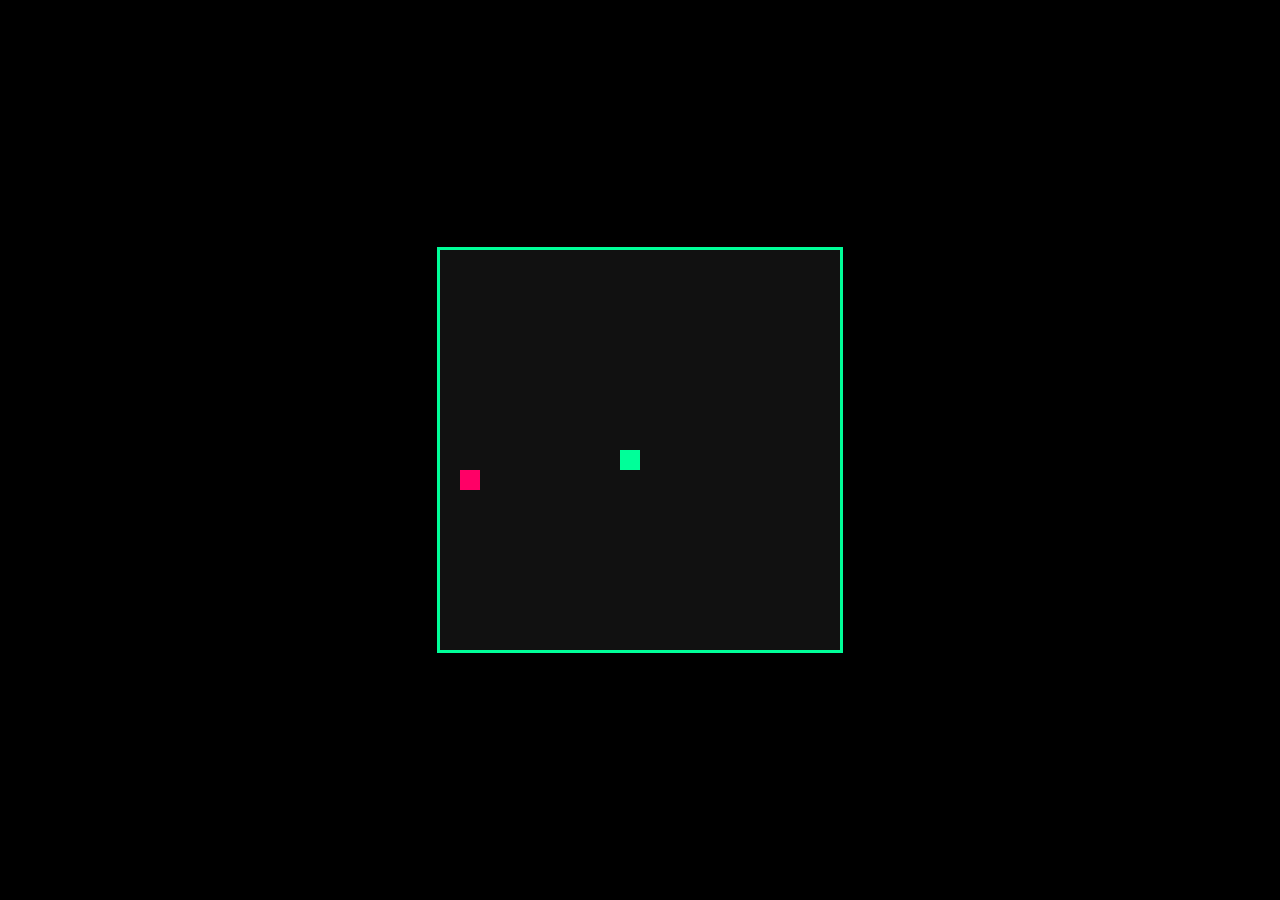
<file: snake.html>
<!DOCTYPE html>
<html lang="vi">
<head>
  <meta charset="UTF-8" />
  <meta name="viewport" content="width=device-width, initial-scale=1.0" />
  <title>Snake Game</title>
  <style>
    body {
      background: black;
      display: flex;
      align-items: center;
      justify-content: center;
      height: 100vh;
      margin: 0;
    }
    canvas {
      border: 3px solid #00ff99;
      background: #111;
    }
  </style>
</head>
<body>
  <canvas id="game" width="400" height="400"></canvas>
  <script>
    const cvs = document.getElementById("game");
    const ctx = cvs.getContext("2d");
    const box = 20;
    let snake = [{ x: 9 * box, y: 10 * box }];
    let food = {
      x: Math.floor(Math.random() * 19 + 1) * box,
      y: Math.floor(Math.random() * 19 + 3) * box,
    };
    let dir;
    document.addEventListener("keydown", (e) => {
      if (e.key === "ArrowLeft" && dir !== "RIGHT") dir = "LEFT";
      else if (e.key === "ArrowUp" && dir !== "DOWN") dir = "UP";
      else if (e.key === "ArrowRight" && dir !== "LEFT") dir = "RIGHT";
      else if (e.key === "ArrowDown" && dir !== "UP") dir = "DOWN";
    });
    function draw() {
      ctx.clearRect(0, 0, 400, 400);
      for (let i = 0; i < snake.length; i++) {
        ctx.fillStyle = i === 0 ? "#00ff99" : "#009966";
        ctx.fillRect(snake[i].x, snake[i].y, box, box);
      }
      ctx.fillStyle = "#ff0066";
      ctx.fillRect(food.x, food.y, box, box);
      let snakeX = snake[0].x;
      let snakeY = snake[0].y;
      if (dir === "LEFT") snakeX -= box;
      if (dir === "UP") snakeY -= box;
      if (dir === "RIGHT") snakeX += box;
      if (dir === "DOWN") snakeY += box;
      if (snakeX === food.x && snakeY === food.y) {
        food = {
          x: Math.floor(Math.random() * 19 + 1) * box,
          y: Math.floor(Math.random() * 19 + 3) * box,
        };
      } else {
        snake.pop();
      }
      const newHead = { x: snakeX, y: snakeY };
      if (
        snakeX < 0 ||
        snakeY < 0 ||
        snakeX >= 400 ||
        snakeY >= 400 ||
        snake.some((s) => s.x === newHead.x && s.y === newHead.y)
      ) {
        clearInterval(game);
        alert("Game Over!");
      }
      snake.unshift(newHead);
    }
    let game = setInterval(draw, 100);
  </script>
</body>
</html>
</file>
